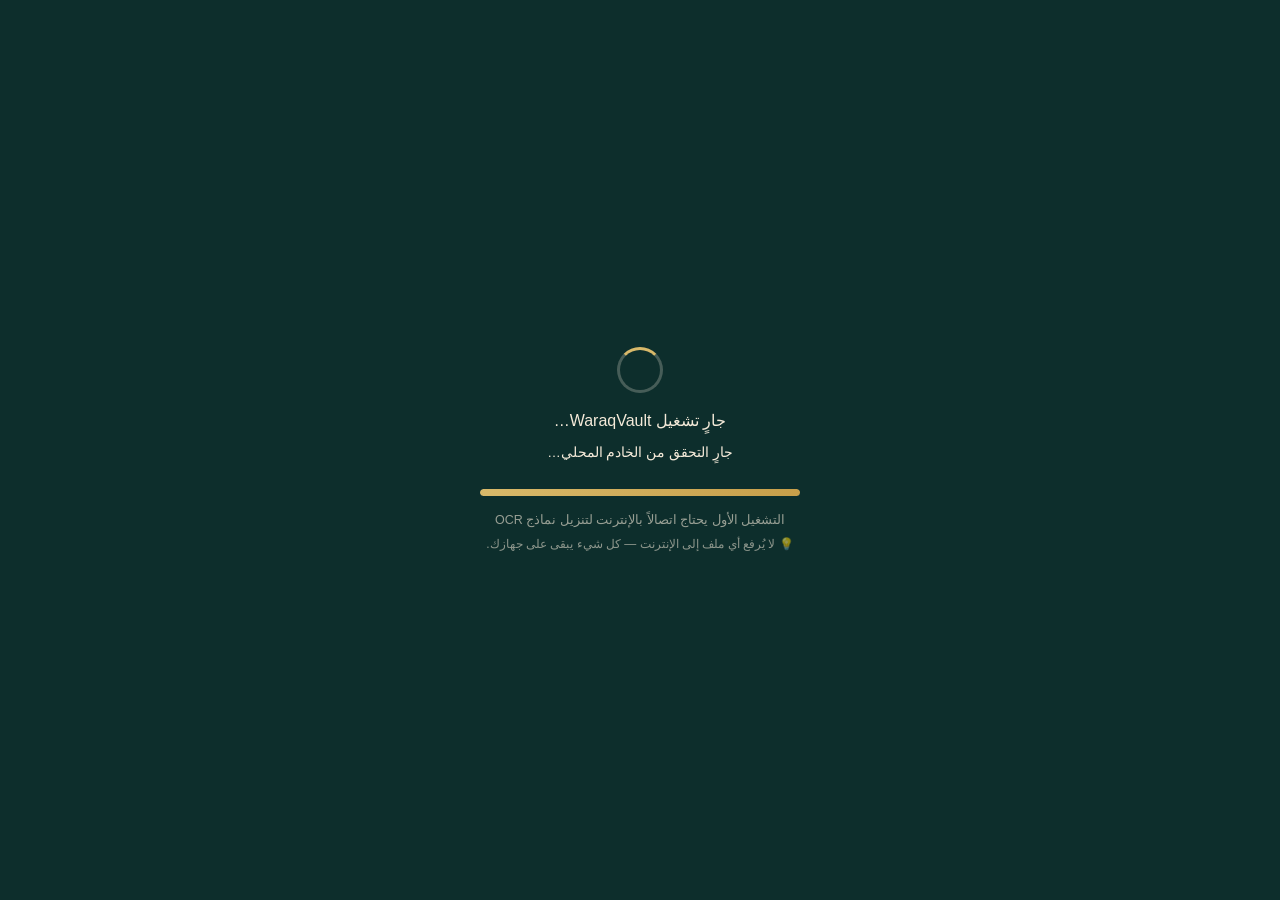
<file: src-tauri/splash/index.html>
<!doctype html>
<html lang="ar" dir="rtl">
<head>
<meta charset="utf-8">
<title>Waraq Vault</title>
<style>
  html, body {
    margin: 0;
    height: 100%;
    background: #0d2e2c;
    color: #f4ead9;
    font-family: "Segoe UI", Tahoma, sans-serif;
    display: flex;
    align-items: center;
    justify-content: center;
  }
  .box { text-align: center; width: 320px; }
  .spinner {
    width: 40px;
    height: 40px;
    margin: 0 auto 18px;
    border: 3px solid rgba(244, 234, 217, 0.25);
    border-top-color: #d8b96a;
    border-radius: 50%;
    animation: spin 0.9s linear infinite;
  }
  @keyframes spin { to { transform: rotate(360deg); } }

  #stage { font-size: 13.5px; min-height: 18px; margin-top: 14px; }
  #percent { font-size: 12px; opacity: 0.7; margin-top: 2px; min-height: 15px; }

  .track {
    height: 7px;
    border-radius: 999px;
    background: rgba(244, 234, 217, 0.14);
    overflow: hidden;
    margin-top: 10px;
  }
  #bar {
    height: 100%;
    width: 0%;
    border-radius: 999px;
    background: linear-gradient(90deg, #d8b96a, #c79f4a);
    transition: width .3s ease;
  }
  #bar.indet {
    width: 100%;
    background: repeating-linear-gradient(45deg,
      rgba(216, 185, 106, 0.55), rgba(216, 185, 106, 0.55) 10px,
      #d8b96a #d8b96a 20px);
    animation: slide 1s linear infinite;
  }
  @keyframes slide { from { background-position: 0 0; } to { background-position: 28px 0; } }

  #status { font-size: 12.5px; opacity: 0.6; margin-top: 16px; }

  #hint {
    font-size: 12px;
    opacity: 0.55;
    margin-top: 10px;
    min-height: 16px;
    transition: opacity .25s ease;
  }

  #error { color: #e08a6b; display: none; font-size: 13px; margin-top: 14px; }
</style>
</head>
<body>
  <div class="box">
    <div class="spinner"></div>
    <div>جارٍ تشغيل WaraqVault…</div>

    <div id="stage">جارٍ التحقق من الخادم المحلي…</div>
    <div id="percent"></div>
    <div class="track"><div id="bar" class="indet"></div></div>

    <div id="status">التشغيل الأول يحتاج اتصالاً بالإنترنت لتنزيل نماذج OCR</div>
    <div id="hint"></div>
    <div id="error"></div>
  </div>

<script>
  // Stage keys come straight from engine/ocr_engine.py's load_progress() —
  // "downloading"/"loading"/"pending", with the model name ("detection" /
  // "recognition") in the message field while downloading. Mapped here
  // instead of on the Python side so this stays presentation-only.
  var STAGE_LABELS = {
    "pending": "جارٍ التحضير…",
    "loading": "جارٍ تحميل محرك OCR في الذاكرة…",
    "downloading": "جارٍ تنزيل نماذج OCR…",
    "downloading:detection": "جارٍ تنزيل نماذج الكشف عن النص…",
    "downloading:recognition": "جارٍ تنزيل نماذج التعرف على الأحرف…"
  };

  var HINTS = [
    "لا يُرفع أي ملف إلى الإنترنت — كل شيء يبقى على جهازك.",
    "يتعرّف WaraqVault على اختلافات كتابة الكلمة العربية نفسها تلقائياً (الهمزة، التاء المربوطة...).",
    "يمكنك التبديل بين المعالجة على GPU أو CPU من شريط الأدوات في أي وقت.",
    "بعد هذا التشغيل الأول، لن تحتاج اتصالاً بالإنترنت مرة أخرى.",
    "يمكنك تنظيم مستنداتك في مساحات عمل (Workspaces) منفصلة.",
    "النتائج تعرض رقم الصفحة والسطر مع تمييز الكلمة المطابقة داخل السياق."
  ];

  var hintIndex = 0;
  function cycleHint() {
    var el = document.getElementById("hint");
    if (!el) return;
    el.style.opacity = 0;
    setTimeout(function () {
      el.textContent = "💡 " + HINTS[hintIndex % HINTS.length];
      hintIndex++;
      el.style.opacity = 0.55;
    }, 250);
  }
  cycleHint();
  setInterval(cycleHint, 4500);

  // Called from the Rust shell (src-tauri/src/lib.rs) as it polls the
  // backend's /ocr/progress endpoint — this file never talks to the backend
  // directly, avoiding any cross-origin fetch complexity from a static page.
  window.waraqSetProgress = function (phase, percent, stage) {
    var bar = document.getElementById("bar");
    var stageEl = document.getElementById("stage");
    var pctEl = document.getElementById("percent");
    if (!bar || !stageEl || !pctEl) return;

    var key = (phase === "downloading" && stage) ? (phase + ":" + stage) : phase;
    stageEl.textContent = STAGE_LABELS[key] || STAGE_LABELS[phase] || "";

    if (typeof percent === "number") {
      bar.classList.remove("indet");
      bar.style.width = percent + "%";
      pctEl.textContent = Math.round(percent) + "%";
    } else {
      bar.classList.add("indet");
      bar.style.width = "100%";
      pctEl.textContent = "";
    }
  };

  window.waraqSetError = function (message) {
    var err = document.getElementById("error");
    if (!err) return;
    err.style.display = "block";
    err.textContent = message;
  };
</script>
</body>
</html>
</file>
